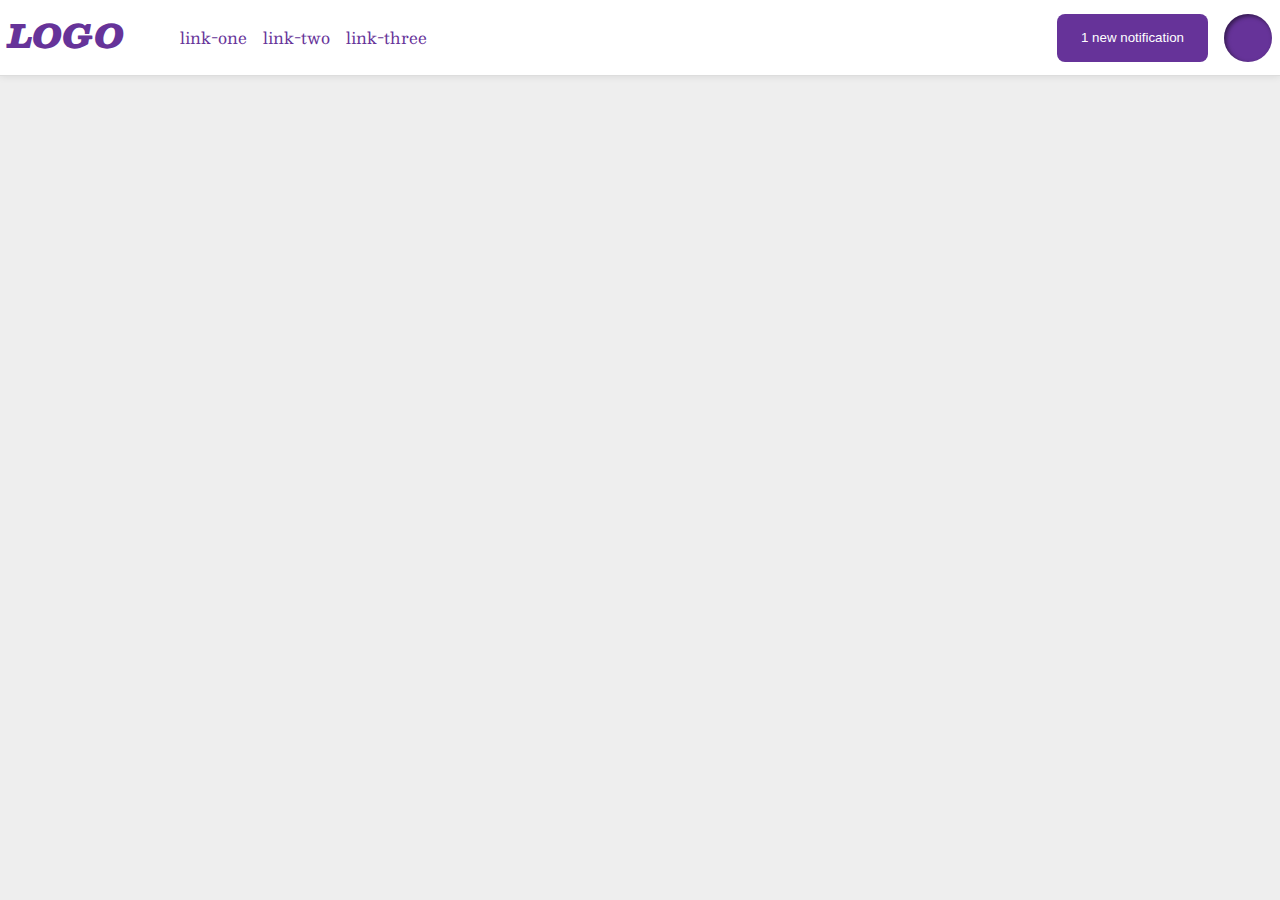
<file: foundations/flex/03-flex-header-2/index.html>
<!DOCTYPE html>
<html lang="en">
  <head>
    <meta charset="UTF-8">
    <meta http-equiv="X-UA-Compatible" content="IE=edge">
    <meta name="viewport" content="width=device-width, initial-scale=1.0">
    <title>Flex Header 2</title>
    <link rel="stylesheet" href="style.css">
  </head>
  <body>
    <div class="header">
      <div class="left-side">
        <div class="logo">
          LOGO
        </div>
        <ul class="links">
          <li><a href="https://google.com">link-one</a></li>
          <li><a href="https://google.com">link-two</a></li>
          <li><a href="https://google.com">link-three</a></li>
        </ul>
      </div>
      <div class="right-side">
        <button class="notifications">
          1 new notification
        </button>
        <div class="profile-image"></div>
      </div>
    </div>
  </body>
</html>
</file>
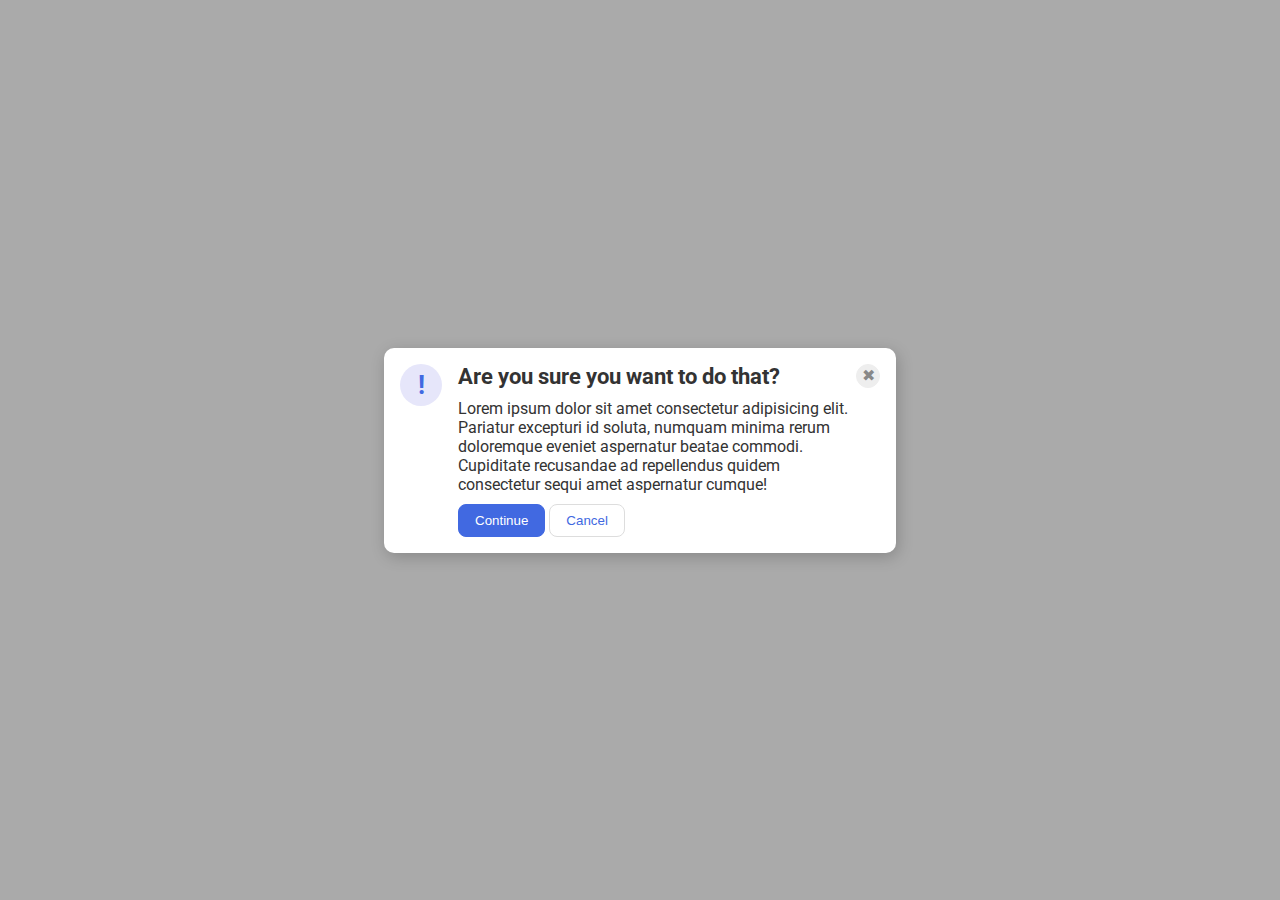
<file: foundations/flex/05-flex-modal/index.html>
<!DOCTYPE html>
<html lang="en">
  <head>
    <meta charset="UTF-8">
    <meta http-equiv="X-UA-Compatible" content="IE=edge">
    <meta name="viewport" content="width=device-width, initial-scale=1.0">
    <link rel="stylesheet" href="style.css">
    <title>Modal</title>
  </head>
  <body>
    <div class="modal">
      <div class="icon">!</div>

      <div class="middle">
        <div class="header">Are you sure you want to do that?</div>
        <div class="text">Lorem ipsum dolor sit amet consectetur adipisicing elit. Pariatur excepturi id soluta, numquam minima rerum doloremque eveniet aspernatur beatae commodi. Cupiditate recusandae ad repellendus quidem consectetur sequi amet aspernatur cumque!</div>
        <div class="buttons">
          <button class="continue">Continue</button>
          <button class="cancel">Cancel</button>
        </div>
      </div>
      
      <button class="close-button">✖</button>
    </div>
  </body>
</html>
</file>
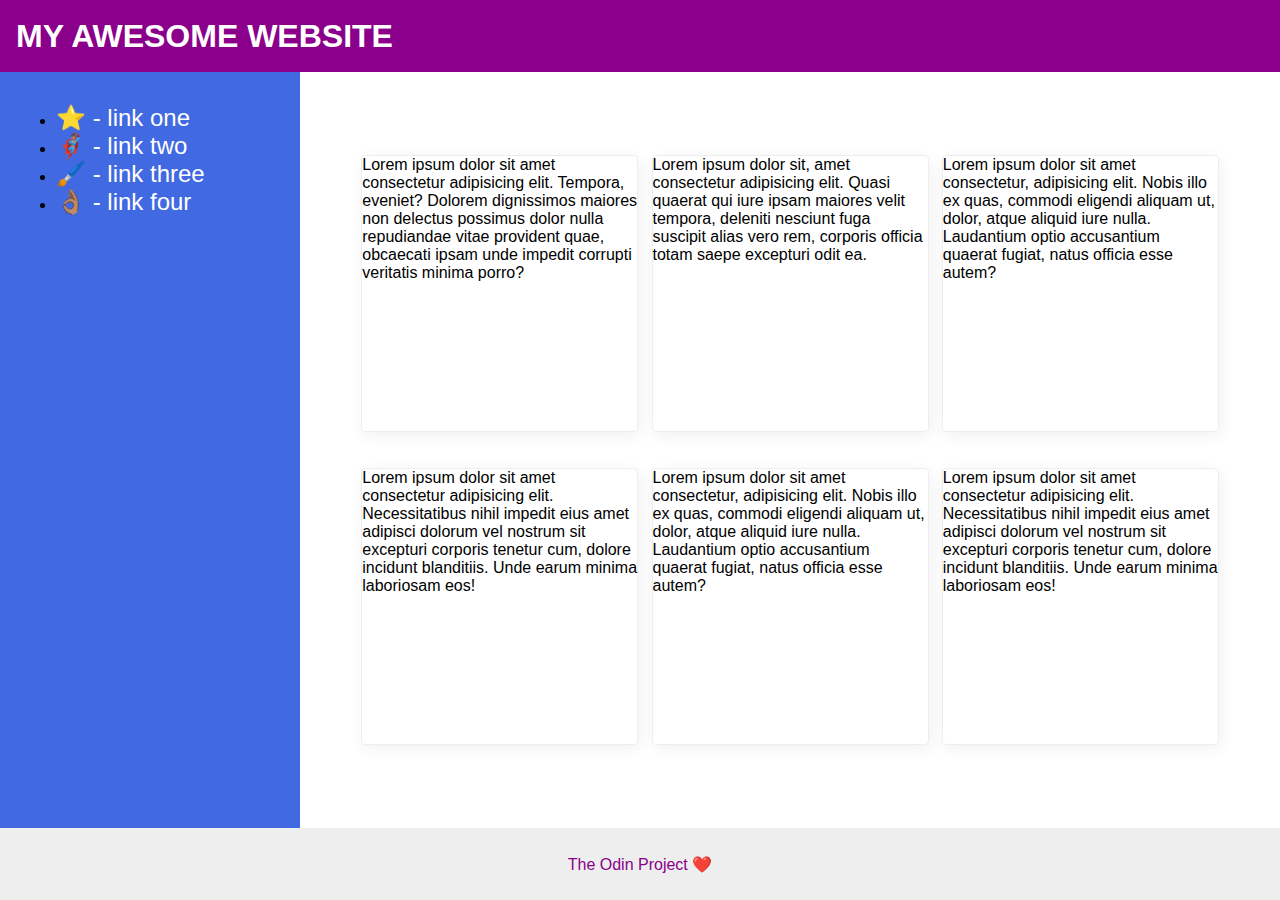
<file: foundations/flex/07-flex-layout-2/index.html>
<!DOCTYPE html>
<html lang="en">
  <head>
    <meta charset="UTF-8">
    <meta http-equiv="X-UA-Compatible" content="IE=edge">
    <meta name="viewport" content="width=device-width, initial-scale=1.0">
    <title>The Holy Grail</title>
    <link rel="stylesheet" href="style.css">
  </head>
  <body>
    <div class="header">
      MY AWESOME WEBSITE
    </div>
    
    <div class="content">
      <div class="sidebar">
        <ul>
          <li><a href="#">⭐ - link one</a></li>
          <li><a href="#">🦸🏽‍♂️ - link two</a></li>
          <li><a href="#">🖌️ - link three</a></li>
          <li><a href="#">👌🏽 - link four</a></li>
        </ul>
      </div>

      <div class="cards">
        <div class="card">Lorem ipsum dolor sit amet consectetur adipisicing elit. Tempora, eveniet? Dolorem dignissimos maiores non delectus possimus dolor nulla repudiandae vitae provident quae, obcaecati ipsam unde impedit corrupti veritatis minima porro?</div>
        <div class="card">Lorem ipsum dolor sit, amet consectetur adipisicing elit. Quasi quaerat qui iure ipsam maiores velit tempora, deleniti nesciunt fuga suscipit alias vero rem, corporis officia totam saepe excepturi odit ea.</div>
        <div class="card">Lorem ipsum dolor sit amet consectetur, adipisicing elit. Nobis illo ex quas, commodi eligendi aliquam ut, dolor, atque aliquid iure nulla. Laudantium optio accusantium quaerat fugiat, natus officia esse autem?</div>
        <div class="card">Lorem ipsum dolor sit amet consectetur adipisicing elit. Necessitatibus nihil impedit eius amet adipisci dolorum vel nostrum sit excepturi corporis tenetur cum, dolore incidunt blanditiis. Unde earum minima laboriosam eos!</div>
        <div class="card">Lorem ipsum dolor sit amet consectetur, adipisicing elit. Nobis illo ex quas, commodi eligendi aliquam ut, dolor, atque aliquid iure nulla. Laudantium optio accusantium quaerat fugiat, natus officia esse autem?</div>
        <div class="card">Lorem ipsum dolor sit amet consectetur adipisicing elit. Necessitatibus nihil impedit eius amet adipisci dolorum vel nostrum sit excepturi corporis tenetur cum, dolore incidunt blanditiis. Unde earum minima laboriosam eos!</div>
      </div>
    </div>
    
    <div class="footer">
      The Odin Project ❤️
    </div>
  </body>
</html>
</file>
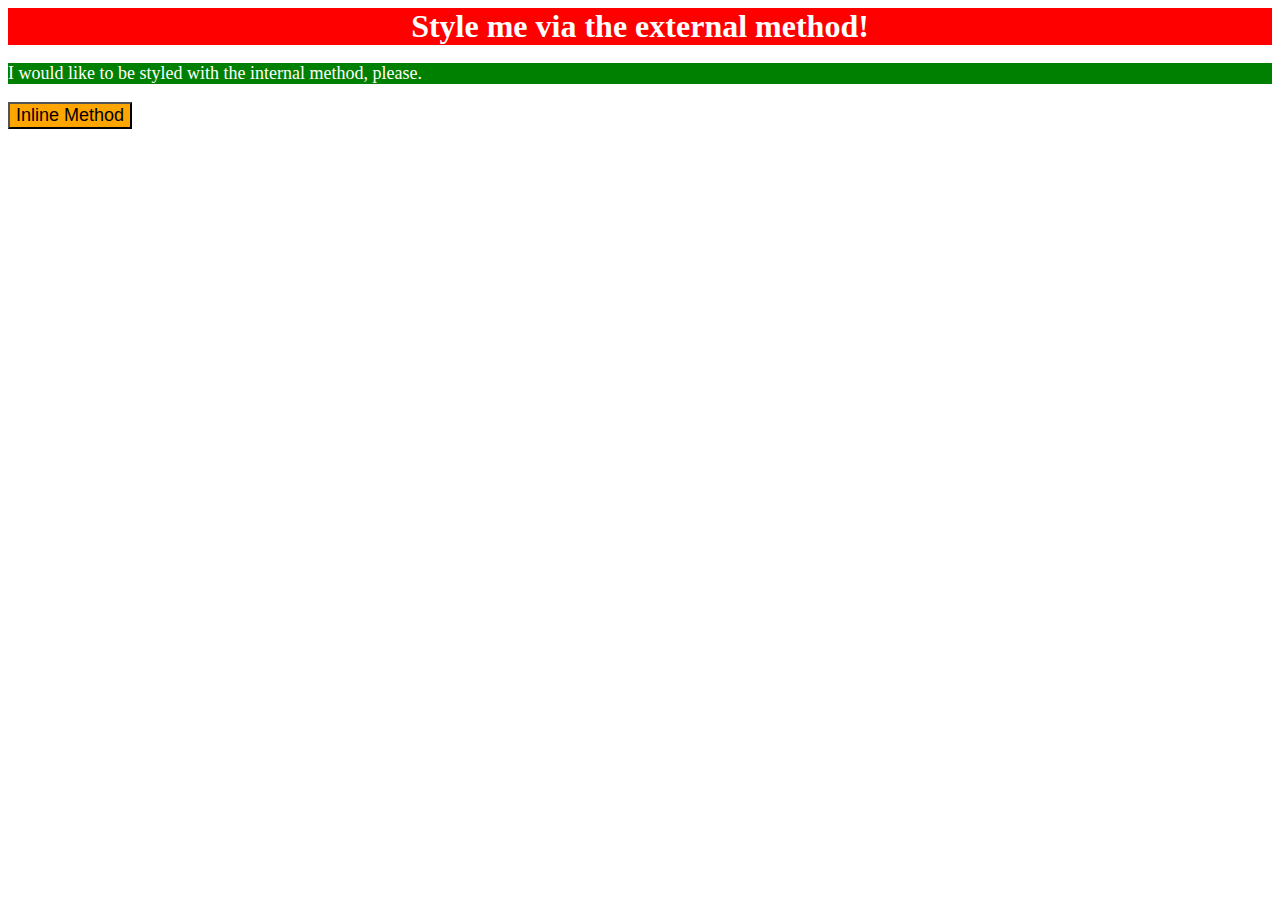
<file: foundations/intro-to-css/01-css-methods/index.html>
<!DOCTYPE html>
<html lang="en">
  <head>
    <meta charset="UTF-8">
    <meta http-equiv="X-UA-Compatible" content="IE=edge">
    <meta name="viewport" content="width=device-width, initial-scale=1.0">
    <title>Methods for Adding CSS</title>
    <link rel="stylesheet" href="styles.css">
    <style>
      p {
        background-color: green;
        color: white;
        font-size: 18px;
      }
    </style>
  </head>
  <body>
    <div>Style me via the external method!</div>
    <p>I would like to be styled with the internal method, please.</p>
    <button style="background-color: orange; font-size: 18px;">Inline Method</button>
  </body>
</html>
</file>
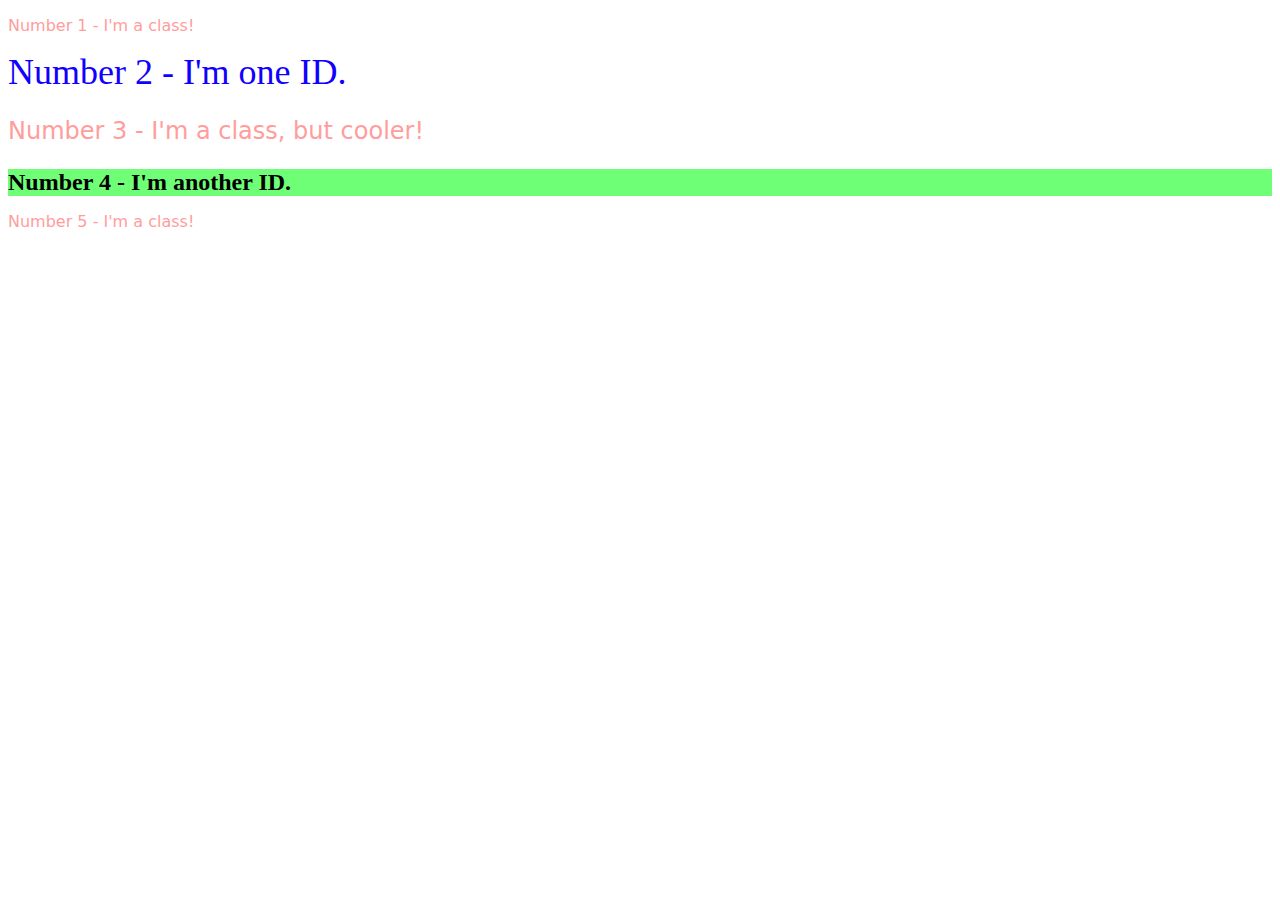
<file: foundations/intro-to-css/02-class-id-selectors/index.html>
<!DOCTYPE html>
<html lang="en">
  <head>
    <meta charset="UTF-8">
    <meta http-equiv="X-UA-Compatible" content="IE=edge">
    <meta name="viewport" content="width=device-width, initial-scale=1.0">
    <title>Class and ID Selectors</title>
    <link rel="stylesheet" href="style.css">
  </head>
  <body>
    <p class="basic">Number 1 - I'm a class!</p>
    <div id="first">Number 2 - I'm one ID.</div>
    <p class="basic cooler">Number 3 - I'm a class, but cooler!</p>
    <div id="second">Number 4 - I'm another ID.</div>
    <p class="basic">Number 5 - I'm a class!</p>
  </body>
</html>
</file>
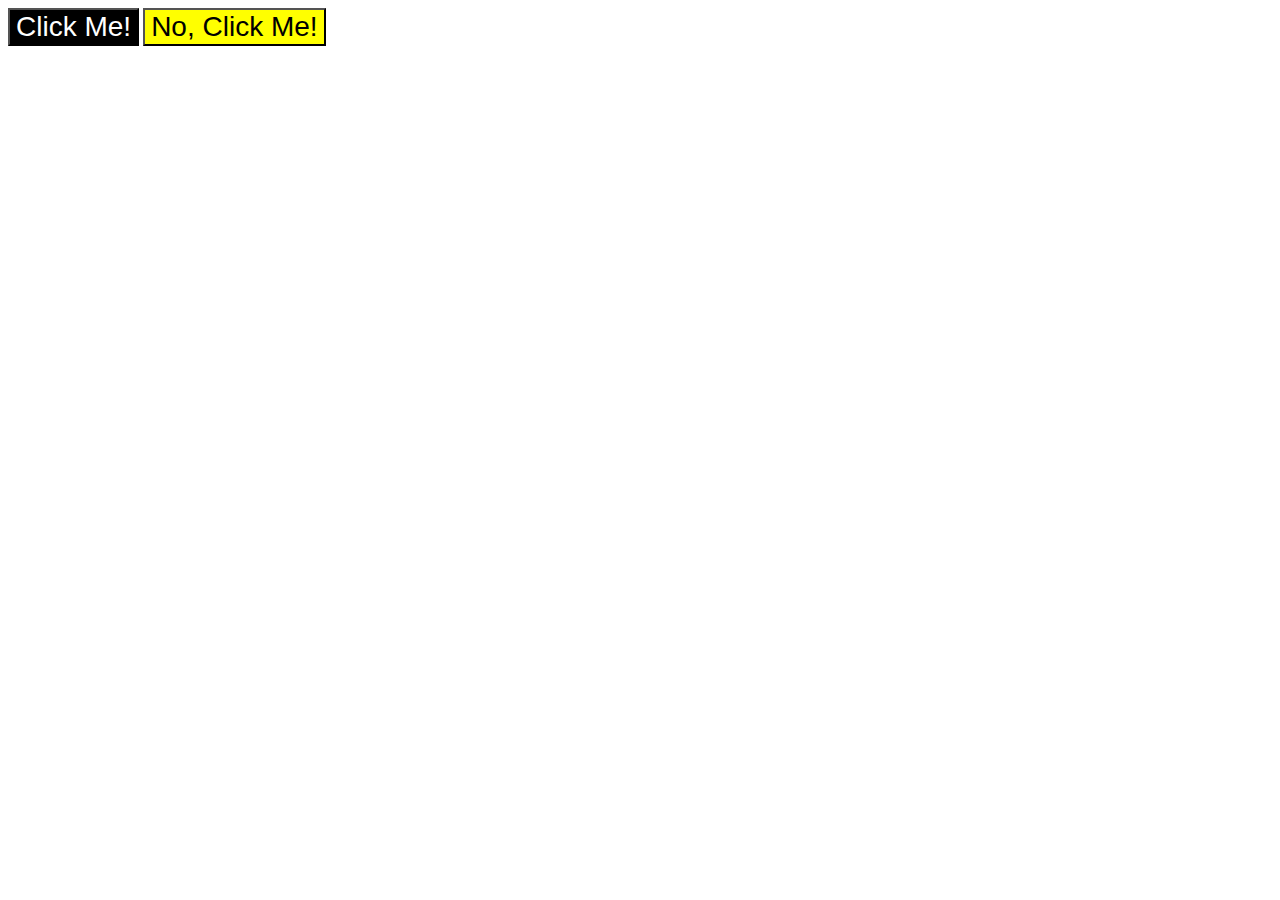
<file: foundations/intro-to-css/03-grouping-selectors/index.html>
<!DOCTYPE html>
<html lang="en">
  <head>
    <meta charset="UTF-8">
    <meta http-equiv="X-UA-Compatible" content="IE=edge">
    <meta name="viewport" content="width=device-width, initial-scale=1.0">
    <title>Grouping Selectors</title>
    <link rel="stylesheet" href="style.css">
  </head>
  <body>
    <button class="button first">Click Me!</button>
    <button class="button second">No, Click Me!</button>
  </body>
</html>
</file>
<file: foundations/flex/03-flex-header-2/style.css>
/* this is some magical font-importing.  
you'll learn about it later. */
@import url('https://fonts.googleapis.com/css2?family=Besley:ital,wght@0,400;1,900&display=swap');

body {
  margin: 0;
  background: #eee;
  font-family: Besley, serif;
}

.header {
  background: white;
  border-bottom: 1px solid #ddd;
  box-shadow: 0 0 8px rgba(0,0,0,.1);
  padding: 8px;
  display: flex;
  justify-content: space-between;
  align-items: center;
}

.left-side,
.right-side {
  display: flex;
  justify-content: center;
  gap: 16px;
}

.links {
  display: flex;
  justify-content: center;
  gap: 16px;
}

.profile-image {
  background: rebeccapurple;
  box-shadow: inset 2px 2px 4px rgba(0,0,0,.5);
  border-radius: 50%;
  width: 48px;
  height: 48px;
}

.logo {
  color: rebeccapurple;
  font-size: 32px;
  font-weight: 900;
  font-style: italic;
}

button {
  border: none;
  border-radius: 8px;
  background: rebeccapurple;
  color: white;
  padding: 8px 24px;
}

a {
  /* this removes the line under our links */
  text-decoration: none;
  color: rebeccapurple;
}

ul {
  list-style-type: none;
}
</file>
<file: foundations/flex/05-flex-modal/style.css>
@import url('https://fonts.googleapis.com/css2?family=Roboto:wght@400;700&display=swap');

html, body {
  height: 100%;
}

body {
  font-family: Roboto, sans-serif;
  margin: 0;
  background: #aaa;
  color: #333;
  /* I'll give you this one for free lol */
  display: flex;
  align-items: center;
  justify-content: center;
}

.modal {
  background: white;
  width: 480px;
  border-radius: 10px;
  box-shadow: 2px 4px 16px rgba(0,0,0,.2);
  display: flex;
  padding: 16px;
}

.header {
  font-weight: bold;
  font-size: 22px;
}

.icon {
  color: royalblue;
  font-size: 26px;
  font-weight: 700;
  background: lavender;
  width: 42px;
  height: 42px;
  border-radius: 50%;
  display: flex;
  align-items: center;
  justify-content: center;
  flex-shrink: 0;
}

.middle {
  flex-direction: column;
  padding-left: 16px;
}

.text {
  padding-top: 10px;
  padding-bottom: 10px;
}

.close-button {
  background: #eee;
  border-radius: 50%;
  color: #888;
  font-weight: 400;
  font-size: 16px;
  height: 24px;
  width: 24px;
  display: flex;
  align-items: center;
  justify-content: center;
  border: 1px solid #eee;
  padding: 0;
  flex-shrink: 0;
}

button {
  cursor: pointer;
  padding: 8px 16px;
  border-radius: 8px;
}

button.continue {
  background: royalblue;
  border: 1px solid royalblue;
  color: white;
}

button.cancel {
  background: white;
  border: 1px solid #ddd;
  color: royalblue;
}
</file>
<file: foundations/flex/07-flex-layout-2/style.css>
body {
  font-family: -apple-system, BlinkMacSystemFont, 'Segoe UI', Roboto, Oxygen, Ubuntu, Cantarell, 'Open Sans', 'Helvetica Neue', sans-serif;
  margin: 0;
  min-height: 100vh;
  display: flex;
  flex-direction: column;
  justify-content: space-between;
}

.header {
  height: 72px;
  background: darkmagenta;
  color: white;
  font-size: 32px;
  font-weight: 900;
  display: flex;
  flex-direction: column;
  justify-content: center;
  padding-left: 16px;
}

.footer {
  height: 72px;
  background: #eee;
  color: darkmagenta;
  display: flex;
  align-items: center;
  justify-content: center;
}

.sidebar {
  width: 300px;
  background: royalblue;
  box-sizing: border-box;
  flex-shrink: 0;
  padding: 16px;
}

a {
  font-size: 24px;
  color: white;
  text-decoration: none;
}

.card {
  border: 1px solid #eee;
  box-shadow: 2px 4px 16px rgba(0,0,0,.06);
  border-radius: 4px;
  height: 275px;
  width: 275px;
}

.cards {
  display: flex;
  flex-wrap: wrap;
  padding: 48px;
  align-items: center;
  align-content: space-evenly;
  justify-content: space-evenly;
}

.content {
  display: flex;
  flex-direction: row;
  flex-grow: 1;
}
</file>
<file: foundations/intro-to-css/01-css-methods/styles.css>
div {
    color: white;
    background-color: red;
    font-size: 32px;
    text-align: center;
    font-weight: bold;
}
</file>
<file: foundations/intro-to-css/02-class-id-selectors/style.css>
/* Add CSS Styling */
.basic {
    color: rgb(255, 157, 157);
    font-family: "Verdana", "DejaVu Sans", sans-serif;
}

#first {
    color: rgb(17, 0, 255);
    font-size: 36px;
}

.cooler {
    font-size: 24px;
}

#second {
    background-color: rgb(111, 255, 118);
    font-size: 24px;
    font-weight: bold;
}
</file>
<file: foundations/intro-to-css/03-grouping-selectors/style.css>
/* Add CSS Styling */

.button {
    font-size: 28px;
    font-family: "Helvetica", "Times New Roman", sans-serif;
}

.first {
    background-color: black;
    color: white;
}

.second {
    background-color: yellow;
}
</file>
